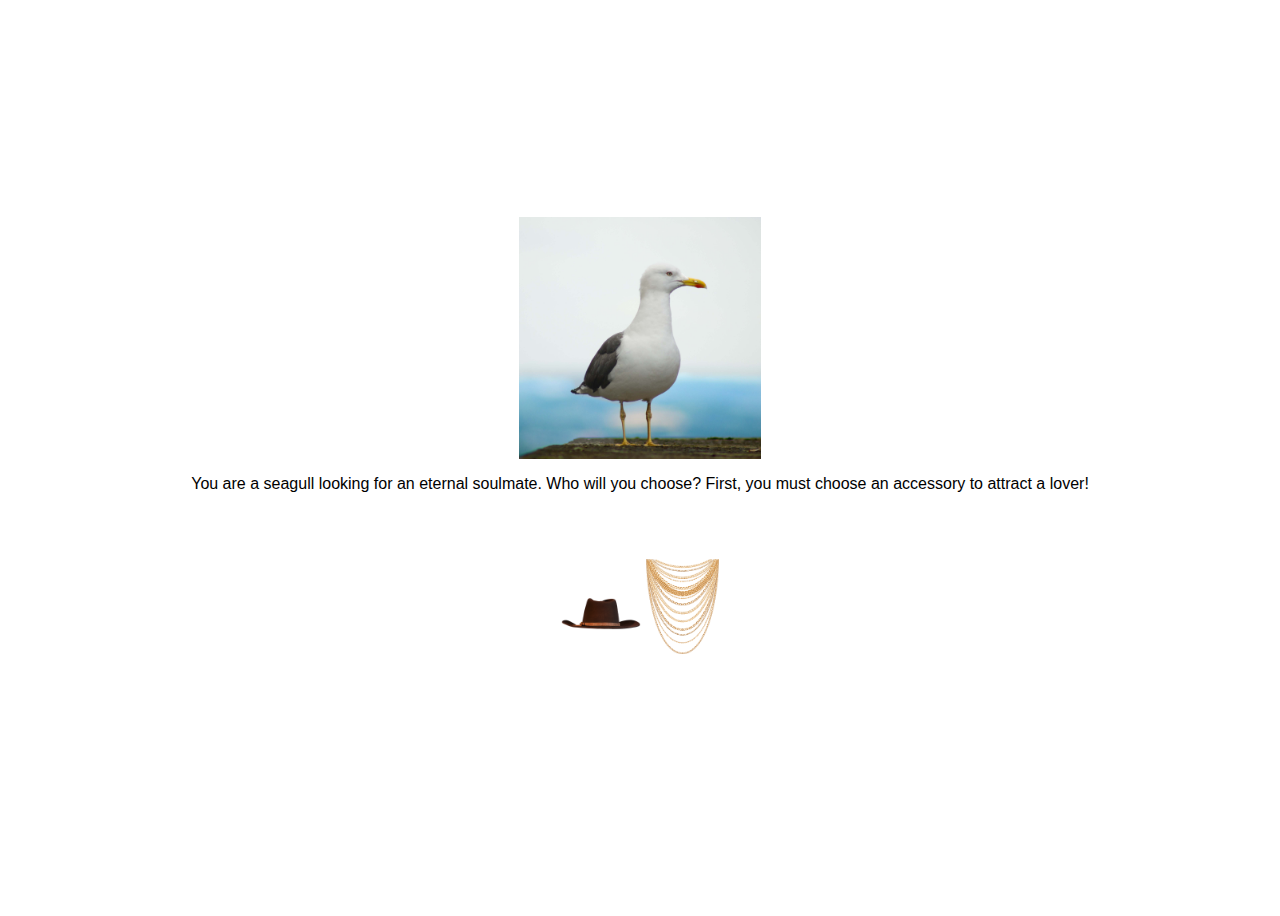
<file: index.html>
<!DOCTYPE html>
<html lang="en">
  <head>
    <meta charset="UTF-8" />
    <meta http-equiv="X-UA-Compatible" content="IE=edge" />
    <meta name="viewport" content="width=device-width, initial-scale=1.0" />
    <title>Seagull Soulmates</title>
    <link rel="stylesheet" href="main.css" />
  </head>
  <body>
    <div id="background">
      <img
        class="seagull-home"
        src="seagull home.jpg"
        alt="Main seagull character standing"
      />
      <p id="start-info">
        You are a seagull looking for an eternal soulmate. Who will you choose?
        First, you must choose an accessory to attract a lover!
      </p>
      <p id="good-choice">Nice choice! Let's go to the gathering spot.</p>
      <div>
        <img id="cowboy" src="cowboy.png" alt="A cowboy hat" />
        <img id="necklace" src="necklace.png" alt="A multi-chain necklace" />
      </div>
      <button id="gotobeach"><a href="beach.html">Go to the beach</a></button>
    </div>
    
  </body>
  <script src="start.js"></script>
</html>
</file>
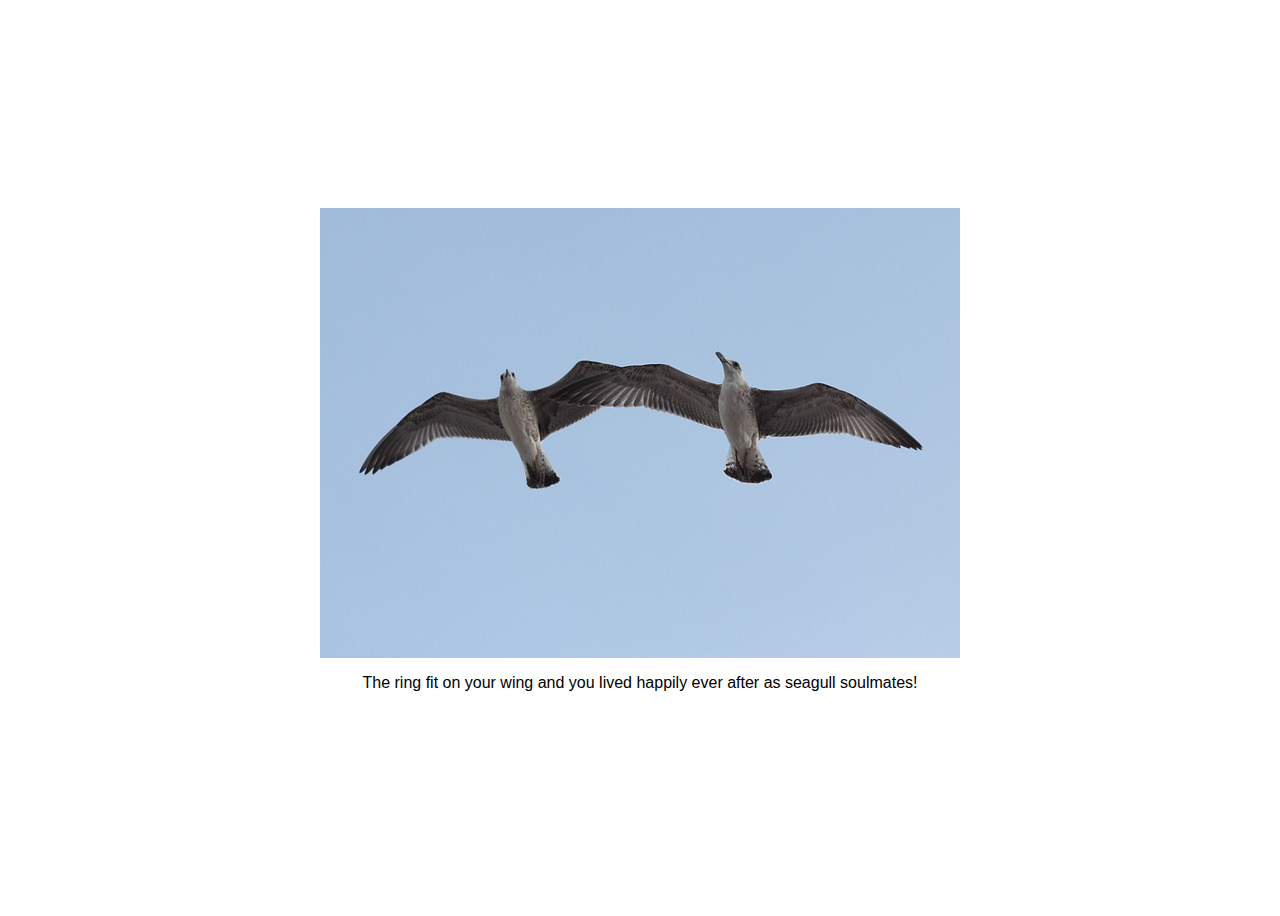
<file: end.html>
<!DOCTYPE html>
<html lang="en">
  <head>
    <meta charset="UTF-8" />
    <meta http-equiv="X-UA-Compatible" content="IE=edge" />
    <meta name="viewport" content="width=device-width, initial-scale=1.0" />
    <link rel="stylesheet" href="main.css">
    <title>Thanks for playing!</title>
  </head>
  <body>
    <div id="done">
      <img
        class="complete"
        src="complete.jpg"
        alt="Two seagulls flying together"
      />
      <p>The ring fit on your wing and you lived happily ever after as seagull soulmates!</p>
    </div>
  </body>
  <script src="fin.js"></script>
</html>
</file>
<file: main.css>
* {
  font-family: Arial, Helvetica, sans-serif;
}
button {
  background-color: lightblue;
  border-radius: 5px;
  padding: 1em;
  border: 0;
}
a:link {
  text-decoration: none;
  color: black;
}
a:visited {
  color: black;
}
button:hover {
  background-color: lightcyan;
}

/* Start Page */
#background {
  display: flex;
  flex-direction: column;
  justify-content: center;
  align-items: center;
  text-align: center;
  margin: auto;
  padding: auto;
  height: 100vh;
  width: 100vh;
}

.seagull-home {
  zoom: 10%;
}

.start-info {
  text-align: center;
  margin-left: 50px;
  margin-right: 50px;
}

#cowboy {
    zoom: 10%;
  }
  #necklace {
    zoom: 10%;
  }

/* Beach Location 1 */
#beach-main {
  display: flex;
  flex-direction: column;
  justify-content: center;
  align-items: center;
  text-align: center;
  margin: auto;
  padding: auto;
  height: 100vh;
  width: 100vh;
}

.beach-start {
  zoom: 15%;
}


/* Campsite Location */
#campsite {
  display: flex;
  flex-direction: column;
  justify-content: center;
  align-items: center;
  text-align: center;
  margin: auto;
  padding: auto;
  height: 100vh;
  width: 100vh;
}
.campsite-img {
  zoom:10%;
}
#sunEnd {
  display: flex;
  flex-direction: column;
  justify-content: center;
  align-items: center;
  text-align: center;
  margin: auto;
  padding: auto;
  height: 100vh;
  width: 100vh;
}
.sunglass-complete {
  zoom: 10%;
}
#scarfEnd {
  display: flex;
  flex-direction: column;
  justify-content: center;
  align-items: center;
  text-align: center;
  margin: auto;
  padding: auto;
  height: 100vh;
  width: 100vh;
}
.scarf-complete {
  zoom: 10%;
}

#bling-ring {
  zoom:5%;
}

#done {
  display: flex;
  flex-direction: column;
  justify-content: center;
  align-items: center;
  text-align: center;
  margin: auto;
  padding: auto;
  height: 100vh;
  width: 100vh;
}

.complete {
  zoom:100%
}
</file>
